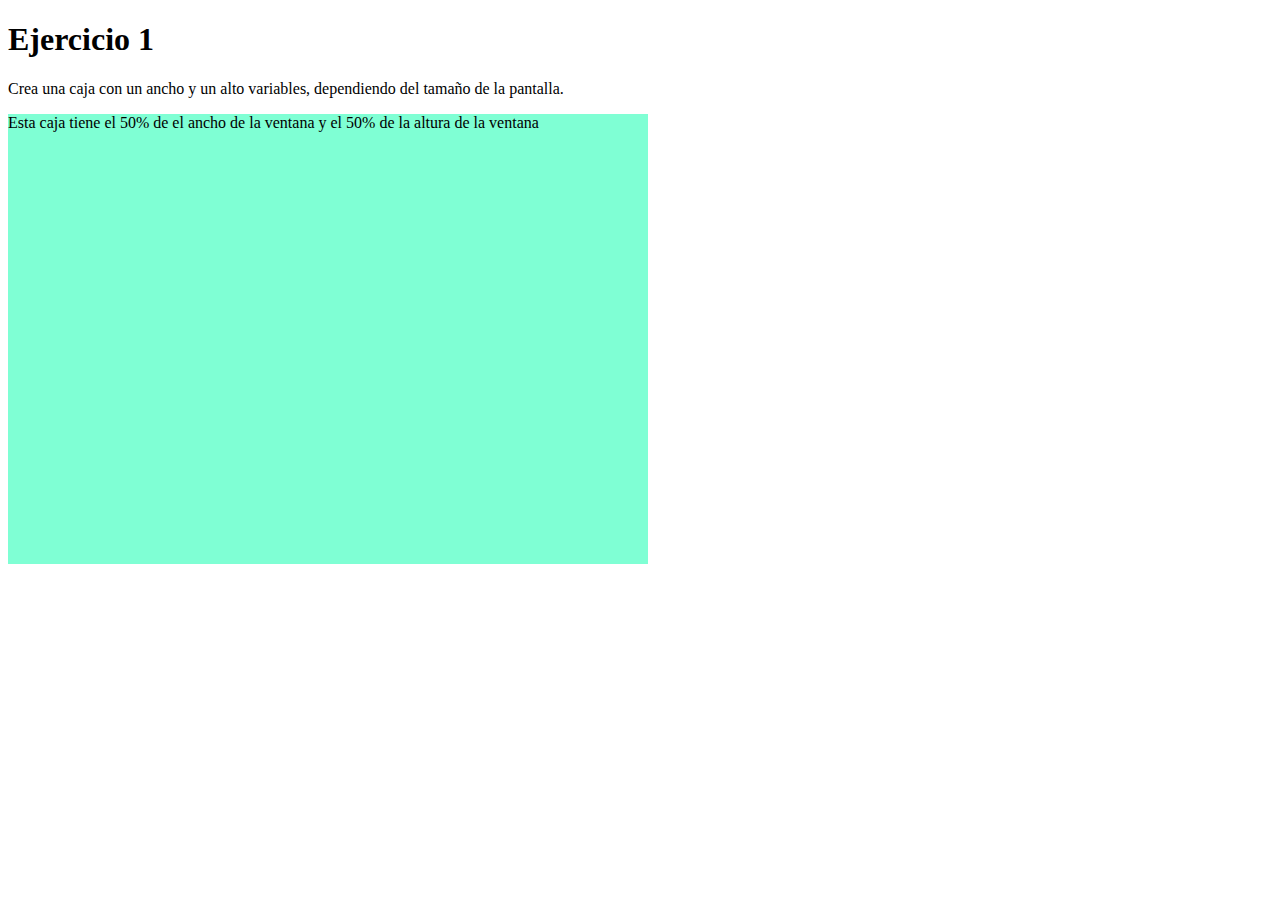
<file: ejercicio1/index.html>
<!DOCTYPE html>
<html lang="en">
<head>
    <meta charset="UTF-8">
    <meta name="viewport" content="width=device-width, initial-scale=1.0">
    <title>Ejercicio 1</title>
    <link rel="stylesheet" href="style.css">
</head>
<body>
    <h1>Ejercicio 1</h1>
    <p>Crea una caja con un ancho y un alto variables, dependiendo del tamaño de la pantalla.</p>
    <div class="caja">
        Esta caja tiene el 50% de el ancho de la ventana y el 50% de la altura de la ventana
    </div>
</body>
</html>
</file>
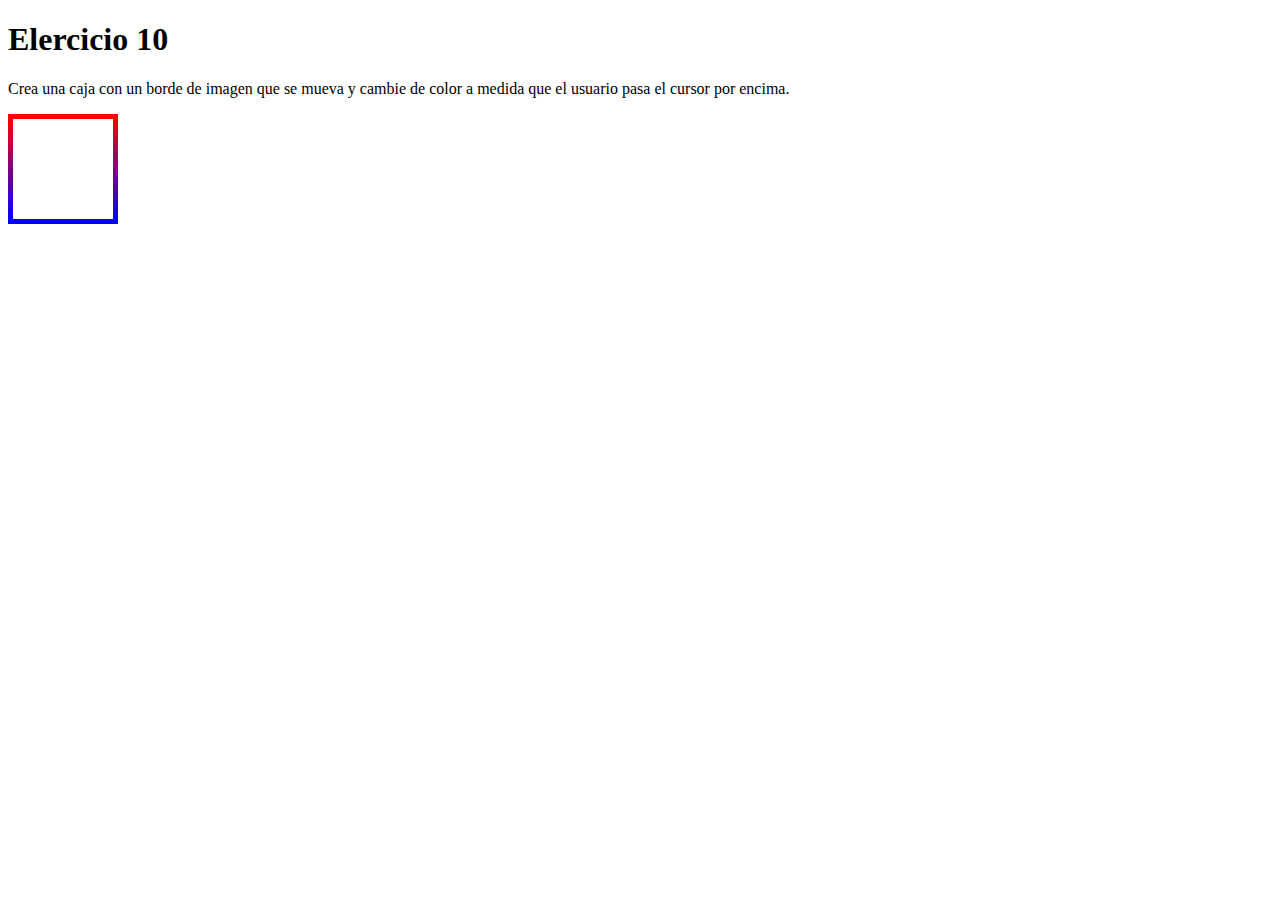
<file: ejercicio10/index.html>
<!DOCTYPE html>
<html lang="en">
<head>
    <meta charset="UTF-8">
    <meta name="viewport" content="width=device-width, initial-scale=1.0">
    <title>Ejercicio 10</title>
    <link rel="stylesheet" href="./style.css">
</head>
<body>
    <h1>Elercicio 10</h1>
    <p>Crea una caja con un borde de imagen que se mueva y cambie de color a medida que el usuario pasa el cursor por encima.</p>
    <div class="caja">

    </div>
</body>
</html>
</file>
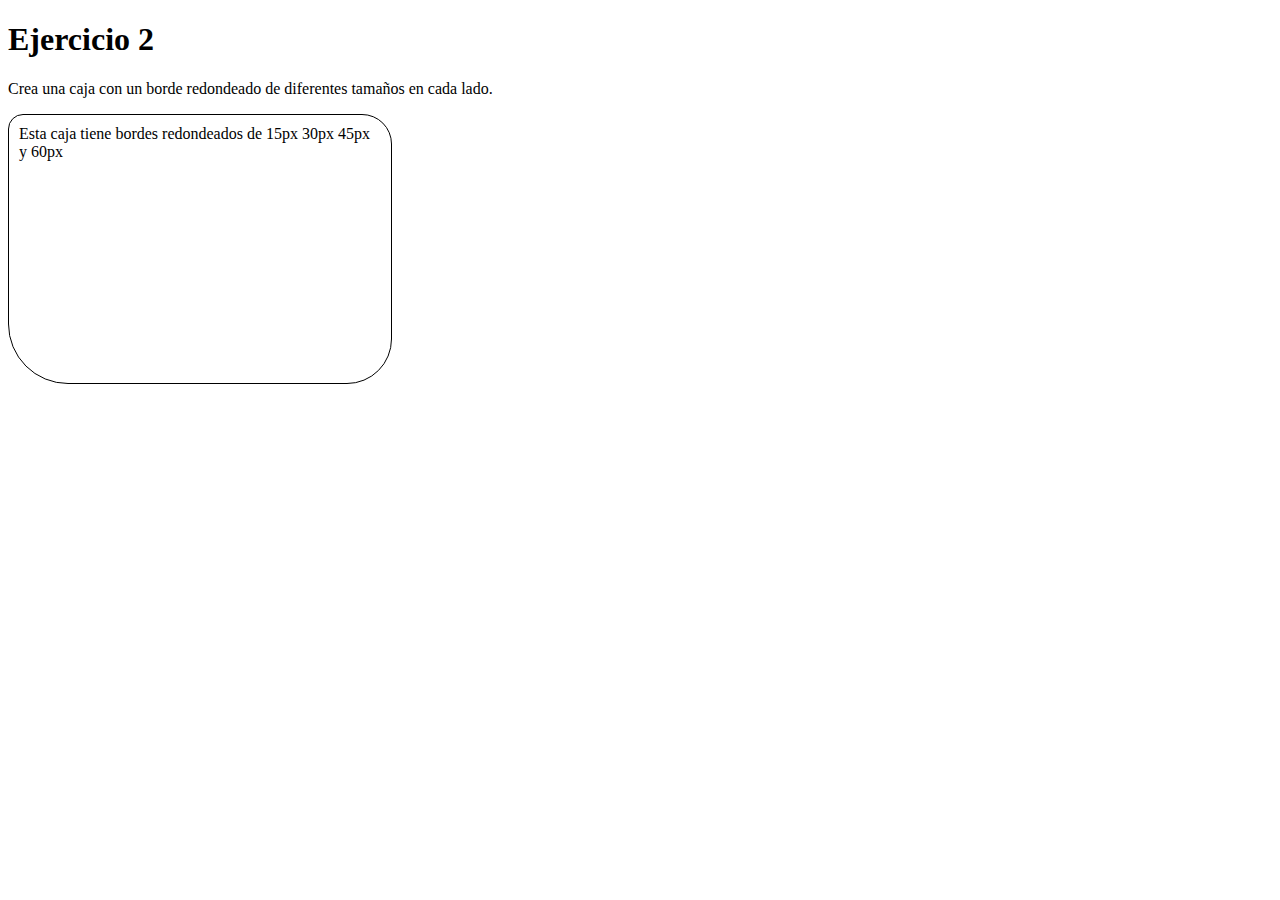
<file: ejercicio2/index.html>
<!DOCTYPE html>
<html lang="en">
<head>
    <meta charset="UTF-8">
    <meta name="viewport" content="width=device-width, initial-scale=1.0">
    <title>Ejercicio 2</title>
    <link rel="stylesheet" href="style.css">
</head>
<body>
    <h1>Ejercicio 2</h1>
    <p>Crea una caja con un borde redondeado de diferentes tamaños en cada lado.</p>
    <div class="caja">
        Esta caja tiene bordes redondeados de 15px 30px 45px y 60px
    </div>
</body>
</html>
</file>
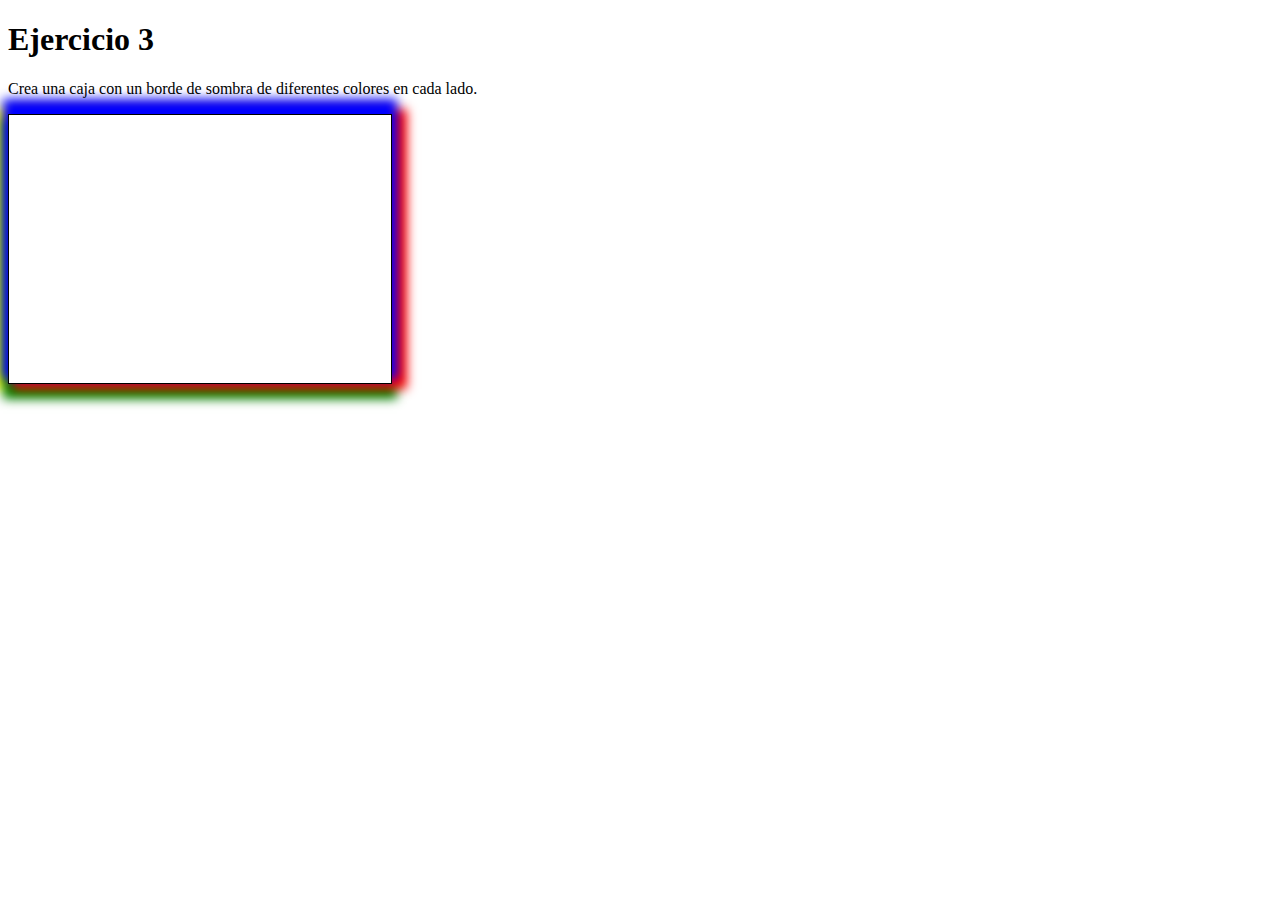
<file: ejercicio3/index.html>
<!DOCTYPE html>
<html lang="en">
<head>
    <meta charset="UTF-8">
    <meta name="viewport" content="width=device-width, initial-scale=1.0">
    <title>Ejercicio 3</title>
    <link rel="stylesheet" href="style.css">
</head>
<body>
    <h1>Ejercicio 3</h1>
    <p>Crea una caja con un borde de sombra de diferentes colores en cada lado.</p>
    <div class="caja">
        
    </div>
</body>
</html>
</file>
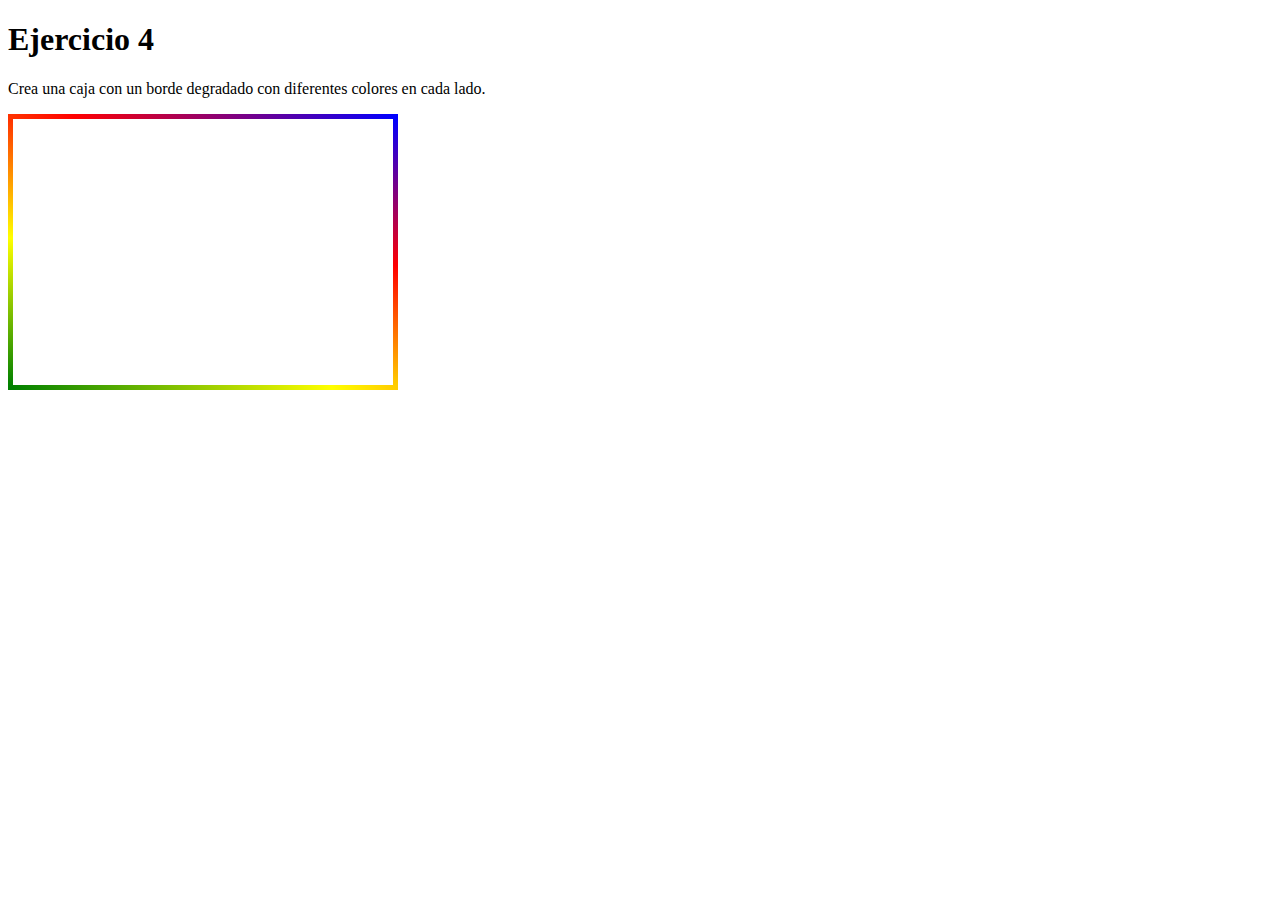
<file: ejercicio4/index.html>
<!DOCTYPE html>
<html lang="en">
<head>
    <meta charset="UTF-8">
    <meta name="viewport" content="width=device-width, initial-scale=1.0">
    <title>Ejercicio 4</title>
    <link rel="stylesheet" href="style.css">
</head>
<body>
    <h1>Ejercicio 4</h1>
    <p>Crea una caja con un borde degradado con diferentes colores en cada lado.</p>
    <div class="caja">
        
    </div>
</body>
</html>
</file>
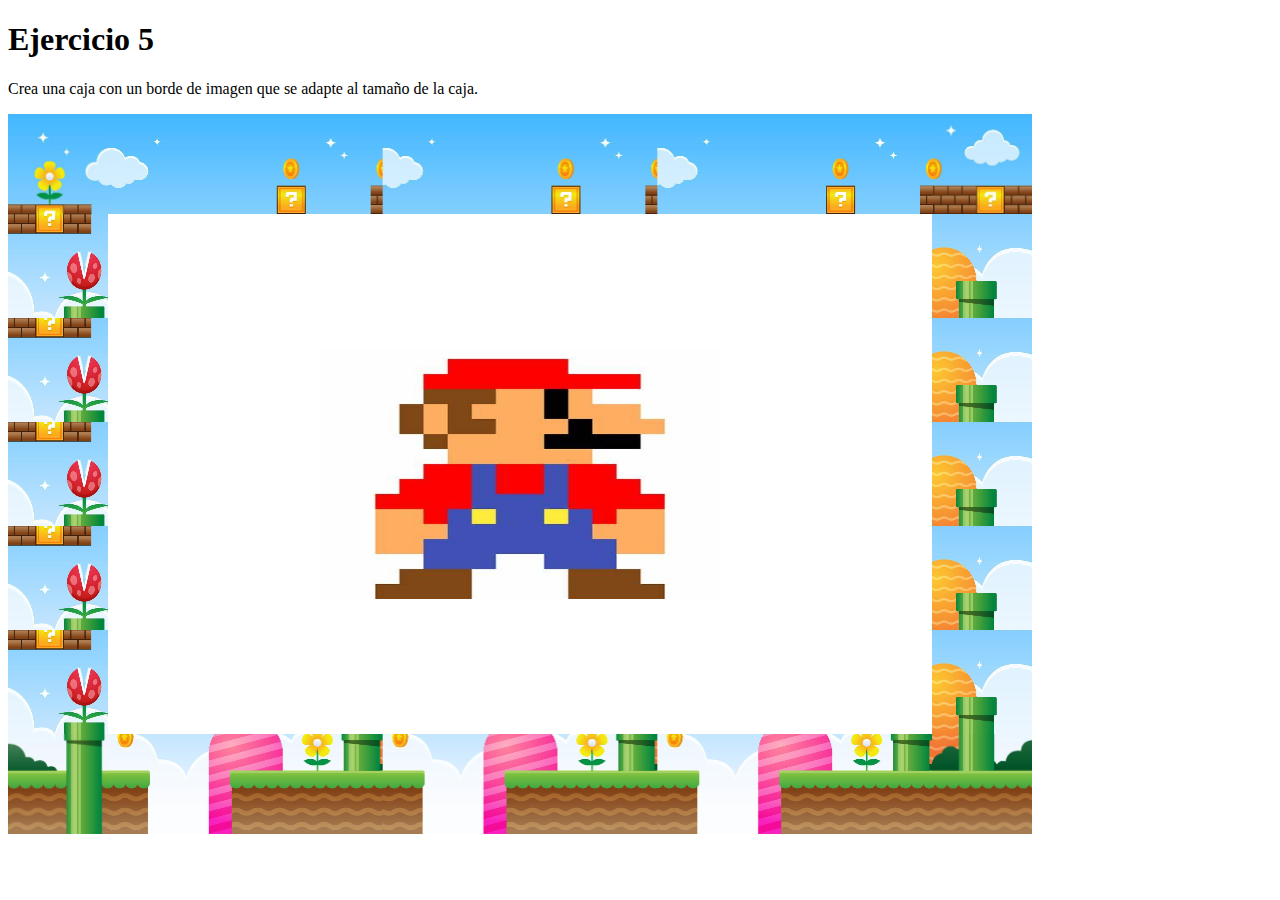
<file: ejercicio5/index.html>
<!DOCTYPE html>
<html lang="en">
<head>
    <meta charset="UTF-8">
    <meta name="viewport" content="width=device-width, initial-scale=1.0">
    <title>Ejercicio 5</title>
    <link rel="stylesheet" href="style.css">
</head>
<body>
    <h1>Ejercicio 5</h1>
    <p>Crea una caja con un borde de imagen que se adapte al tamaño de la caja.</p>
    <div class="caja">
        <img src="./mario.jpeg" alt="Mario bros">
    </div>
</body>
</html>
</file>
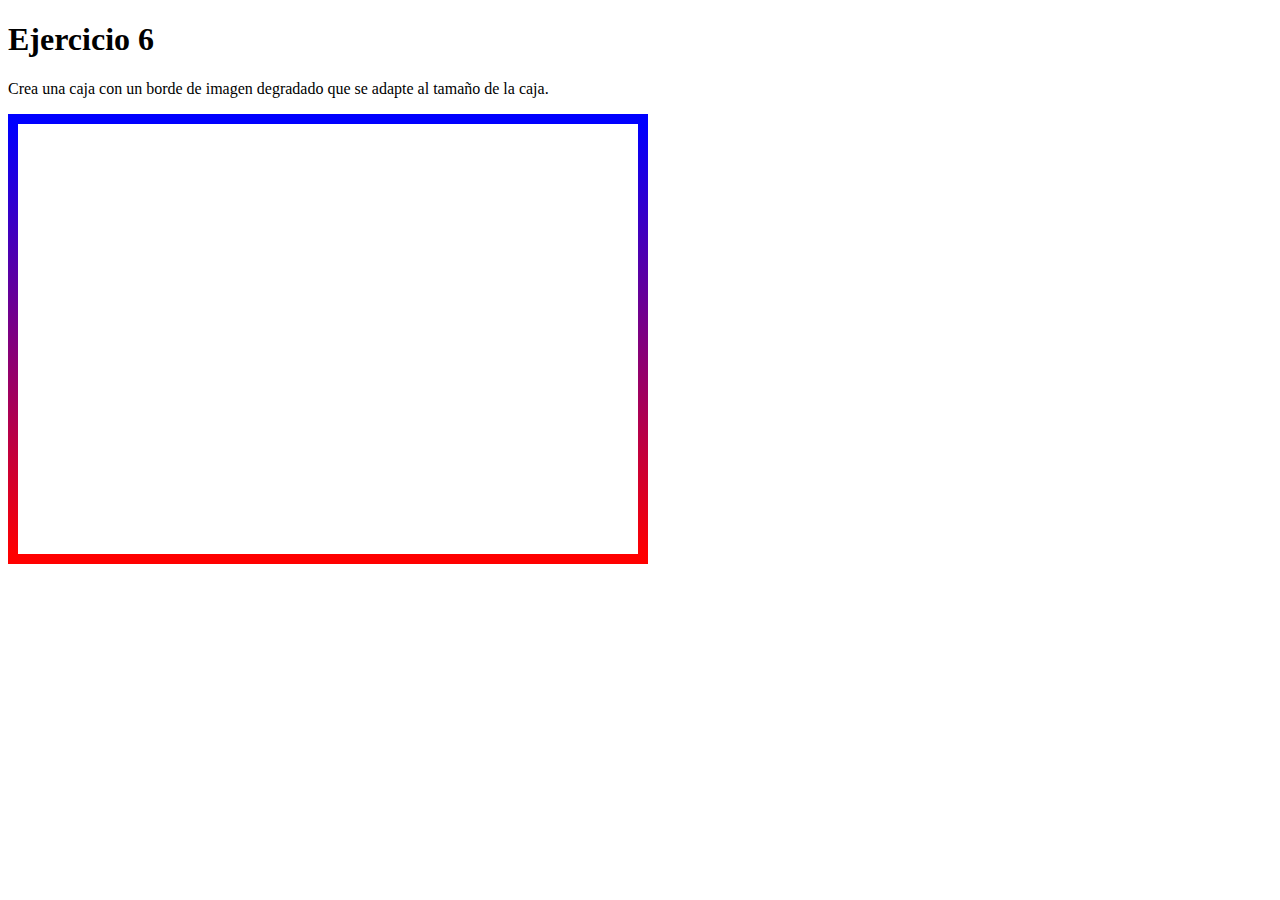
<file: ejercicio6/index.html>
<!DOCTYPE html>
<html lang="en">
<head>
    <meta charset="UTF-8">
    <meta name="viewport" content="width=device-width, initial-scale=1.0">
    <title>Ejercicio 6</title>
    <link rel="stylesheet" href="style.css">
</head>
<body>
    <h1>Ejercicio 6</h1>
    <p>Crea una caja con un borde de imagen degradado que se adapte al tamaño de la caja.</p>
    <div class="caja">
        
    </div>
</body>
</html>
</file>
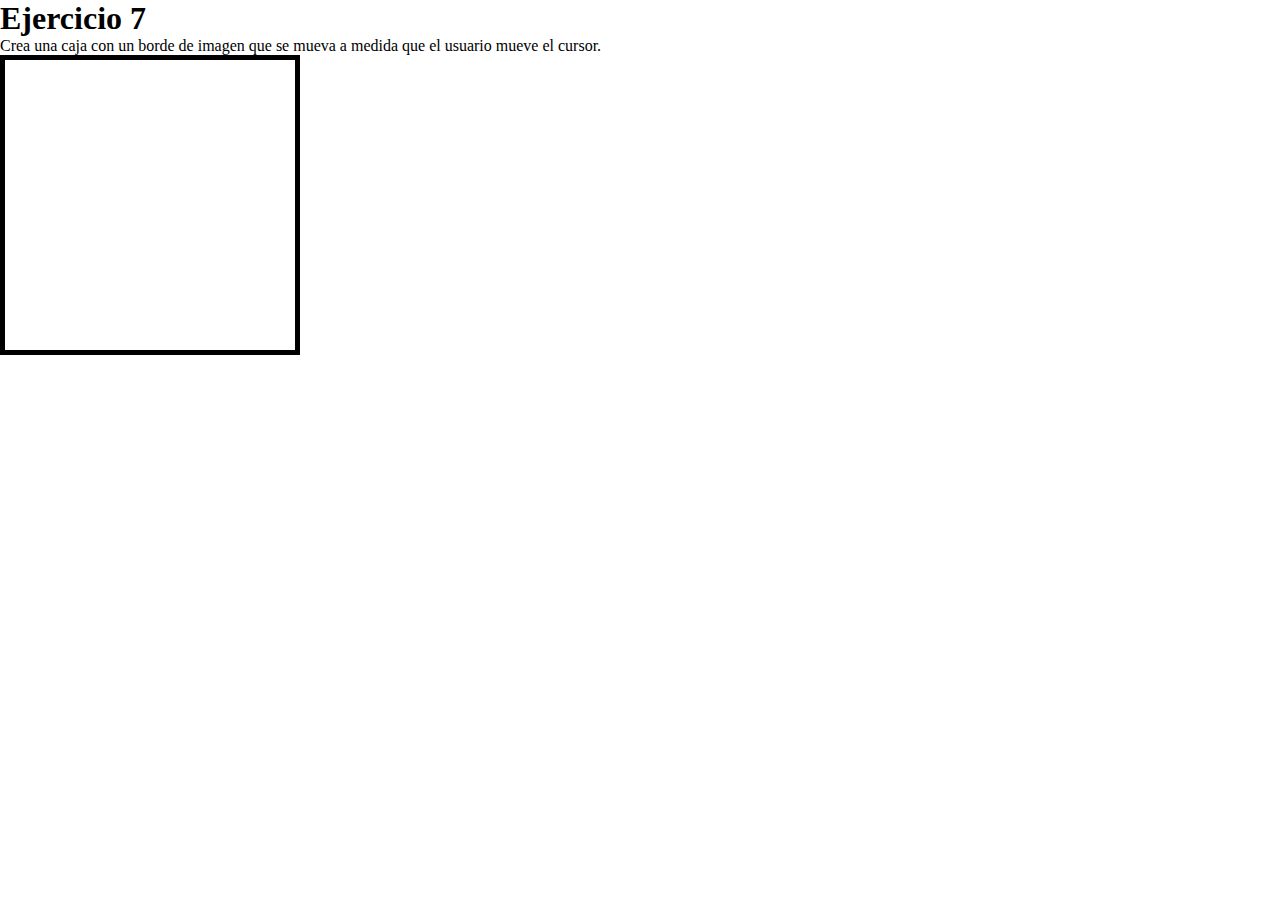
<file: ejercicio7/index.html>
<!DOCTYPE html>
<html lang="en">
<head>
    <meta charset="UTF-8">
    <meta name="viewport" content="width=device-width, initial-scale=1.0">
    <title>Ejercicio 7</title>
    <link rel="stylesheet" href="style.css">
</head>
<body>
    <h1>Ejercicio 7</h1>
    <p>Crea una caja con un borde de imagen que se mueva a medida que el usuario mueve el cursor.</p>
    <div class="caja"></div>
</body>
</html>
</file>
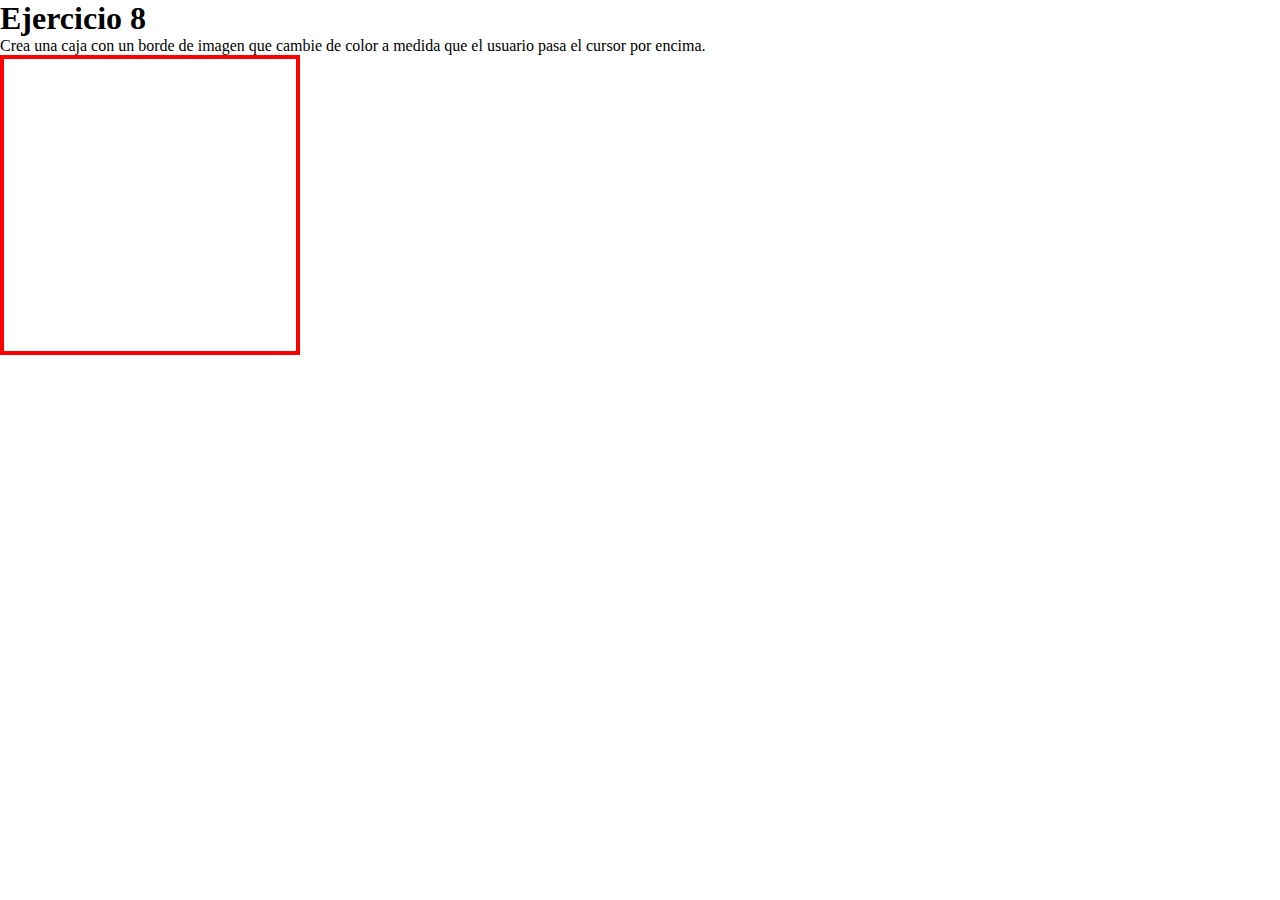
<file: ejercicio8/index.html>
<!DOCTYPE html>
<html lang="en">
<head>
    <meta charset="UTF-8">
    <meta name="viewport" content="width=device-width, initial-scale=1.0">
    <title>Ejercicio 8</title>
    <link rel="stylesheet" href="./style.css">
</head>
<body>
    <h1>Ejercicio 8</h1>
    <p>Crea una caja con un borde de imagen que cambie de color a medida que el usuario pasa el cursor por encima.</p>
    <div class="borde"></div>
</body>
</html>
</file>
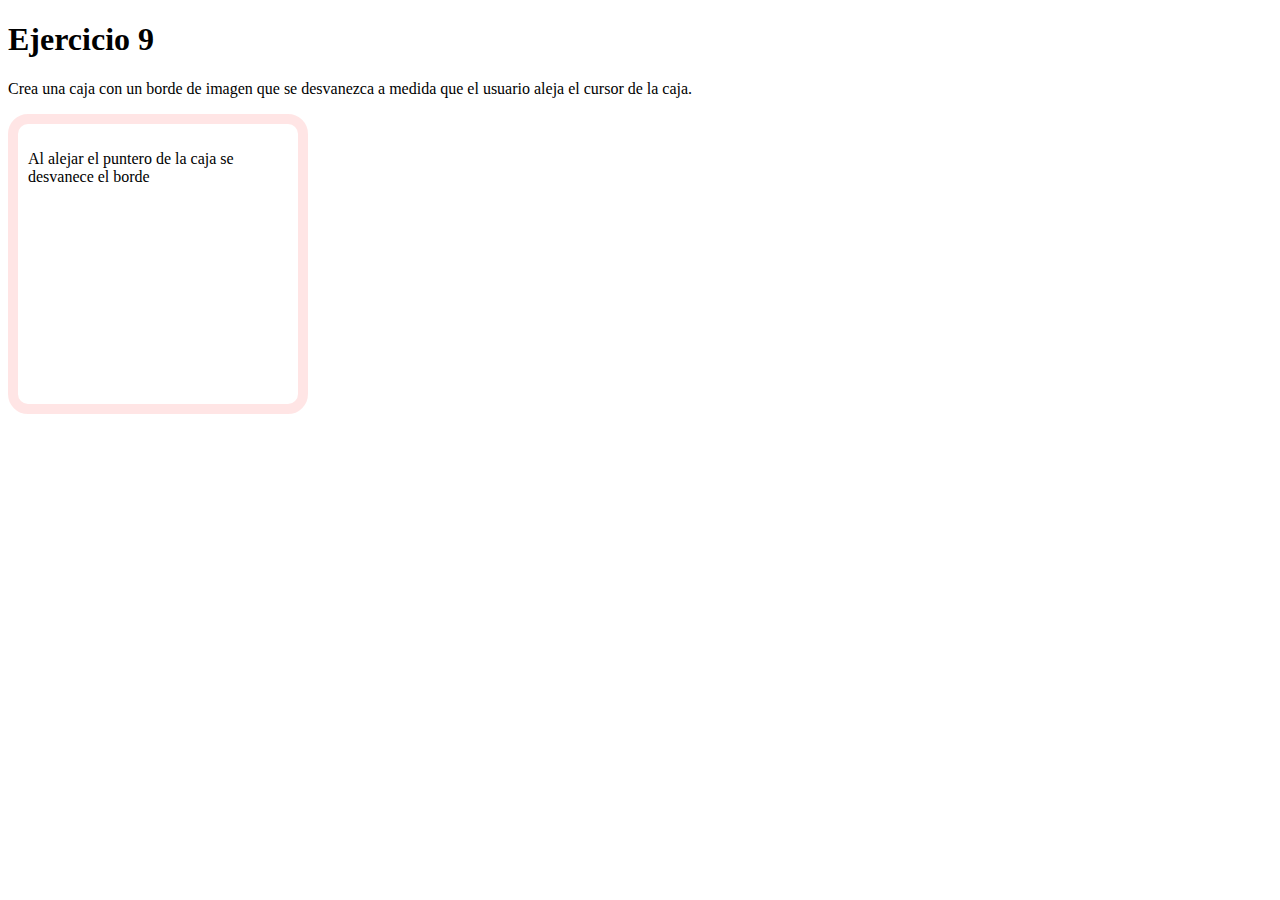
<file: ejercicio9/index.html>
<!DOCTYPE html>
<html lang="en">
<head>
    <meta charset="UTF-8">
    <meta name="viewport" content="width=device-width, initial-scale=1.0">
    <title>Ejercicio 9</title>
    <link rel="stylesheet" href="style.css">
</head>
<body>
    <h1>Ejercicio 9</h1>
    <p>Crea una caja con un borde de imagen que se desvanezca a medida que el usuario aleja el cursor de la caja.</p>
    <div class="caja">
        <p>Al alejar el puntero de la caja se desvanece el borde</p>
    </div>
</body>
</html>
</file>
<file: ejercicio1/style.css>
.caja {
    width: 50vw;
    height: 50vh;
    background-color: aquamarine;
}
</file>
<file: ejercicio10/style.css>
.caja {
    width: 100px;
    height: 100px;
    border-image: linear-gradient(red, blue)1;
    border-width: 5px;
    border-style: solid;
    position: relative;
}
.caja:hover {
    border-image: linear-gradient(yellow, green)1;
    transform: translate(100%);
    transition: border 0.3 ease;
}
</file>
<file: ejercicio2/style.css>
.caja {
    width: 30vw;
    height: 30vh;
    box-sizing: border-box;
    padding: 10px;
    border: 1px solid black;
    border-radius: 15px 30px 45px 60px;
}
</file>
<file: ejercicio3/style.css>
.caja {
    box-sizing: border-box;
    padding: 10px;
    width: 30vw;
    height: 30vh;
    border: 1px solid black;
    box-shadow: 0px -10px 10px 5px blue,
                10px 0px 10px 5px red,
                0px 10px 10px 5px green,
                -10px 0px 10px 5px yellow;    
}
</file>
<file: ejercicio4/style.css>
.caja {
    width: 30vw;
    height: 30vh;
    border-image: linear-gradient(25deg,green,yellow, red, blue)1;
    border-image-width: 5px;
    border-style: solid;
}
</file>
<file: ejercicio5/style.css>
.caja {
    width: 80vw;
    height: 80vh;
    border: 100px solid;
    border-image: url(./mundo-mario.png) 410 round;
    padding: 10px;
    box-sizing: border-box;
    position: relative;
}
img {
    width: 50%;
    height: 50%;
    position: relative;
    top: 50%;
    left: 50%;
    transform: translate(-50%,-50%);
}
</file>
<file: ejercicio6/style.css>
.caja {
    width: 50vw;
    height: 50vh;
    border: 10px solid;
    border-image: linear-gradient(0deg, red 0%, blue 100%) 1;
    pad: 10px;
    box-sizing: border-box;
}
</file>
<file: ejercicio7/style.css>
* {
    box-sizing: border-box;
    margin: 0;
    padding: 0;
}

.caja {
    width: 300px;
    height: 300px;
    border: 5px solid black;
    transition: 2s;
    
}

.caja:hover {
    transform: translate(100%);
    transition: 2s;
}
</file>
<file: ejercicio8/style.css>
* {
    margin: 0;
    padding: 0;
    box-sizing: border-box;
}

.borde {
    width: 300px;
    height: 300px;
    border:4px  solid red;
    transition: 1s;
}

.borde:hover {
    border-color: blue;
    transition: 1s;
}
</file>
<file: ejercicio9/style.css>
.caja {
    width: 300px;
    height: 300px;
    box-sizing: border-box;
    border: 10px solid rgba(255, 0, 0, 0.1);
    border-radius: 20px;
    padding: 10px;
    transition: all 1s;
}
.caja:hover {
    border: 10px solid rgba(255, 0, 0, 1);
    transition: all 1s;
}
</file>
